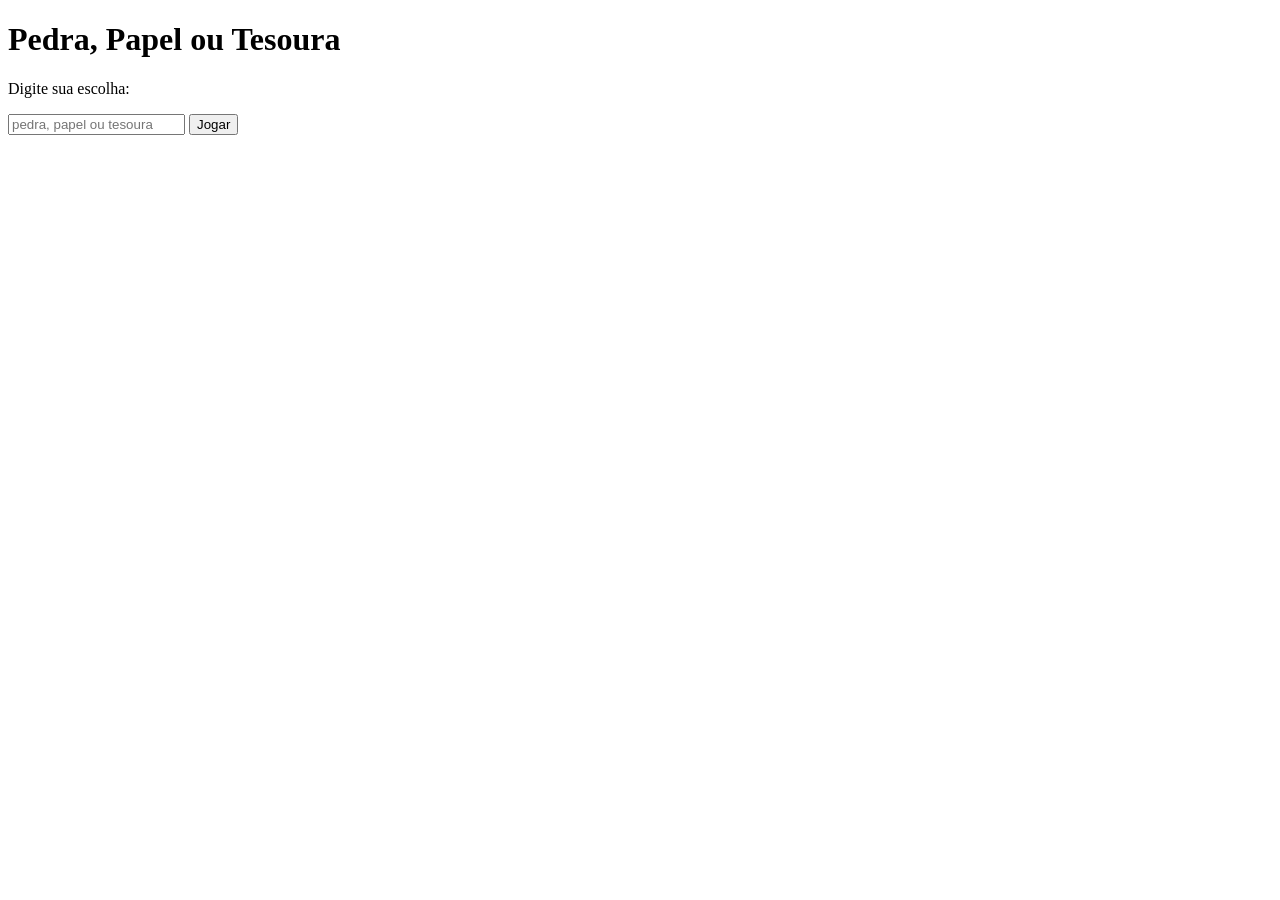
<file: Atividade/2/index.html>
<!DOCTYPE html>
<html lang="pt-BR">
<head>
  <meta charset="UTF-8">
  <meta name="viewport" content="width=device-width, initial-scale=1.0">
  <title>Pedra, Papel ou Tesoura</title>
</head>
<body>

  <h1>Pedra, Papel ou Tesoura</h1>

  <p>Digite sua escolha:</p>
  <input type="text" id="escolha" placeholder="pedra, papel ou tesoura" />
  <button onclick="jogar()">Jogar</button>

  <div id="resultado"></div>

  <script src="script.js"></script>
</body>
</html>
</file>
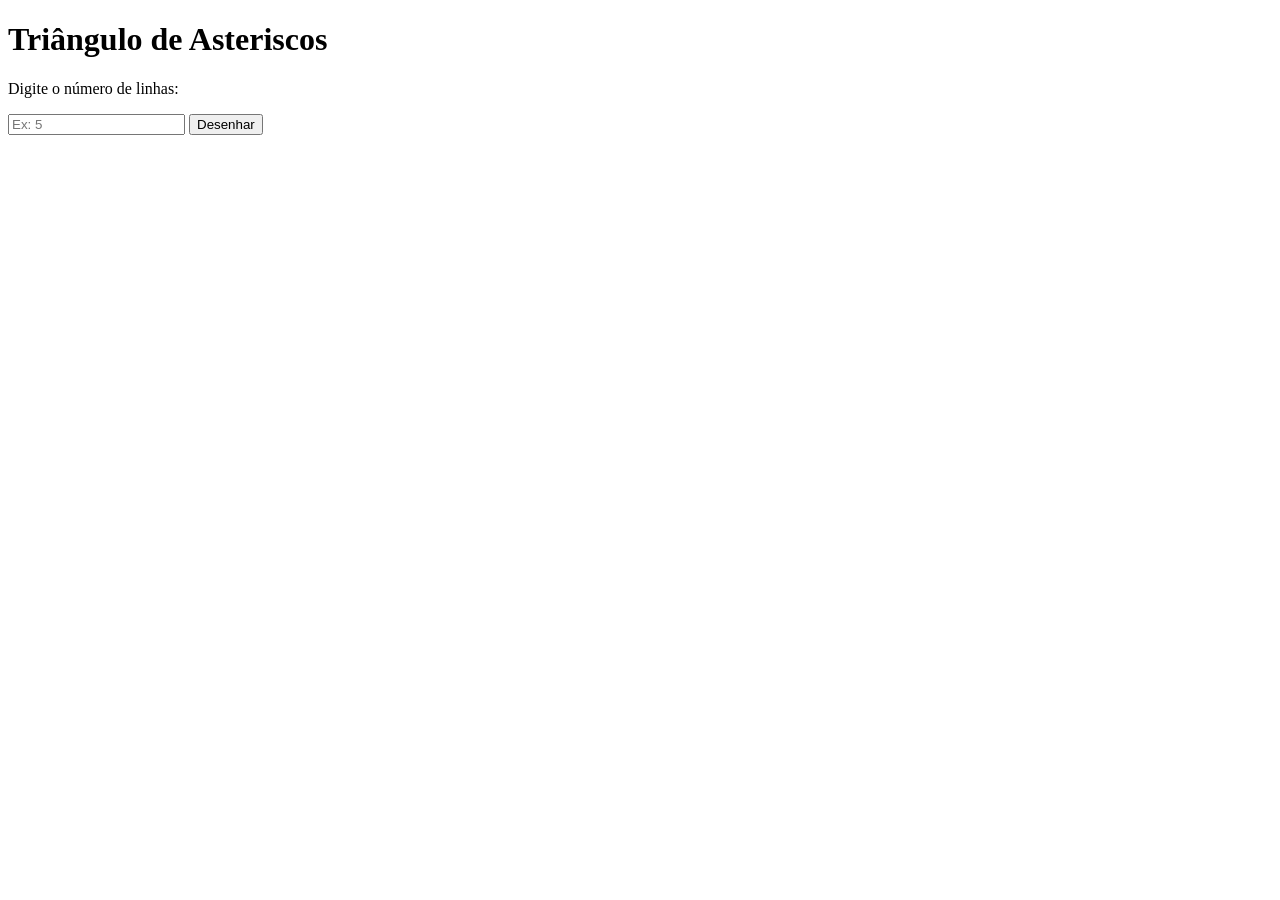
<file: Atividade/4/index.html>
<!DOCTYPE html>
<html lang="pt-BR">
<head>
  <meta charset="UTF-8">
  <meta name="viewport" content="width=device-width, initial-scale=1.0">
  <title>Triângulo de Asteriscos</title>
</head>
<body>

  <h1>Triângulo de Asteriscos</h1>

  <p>Digite o número de linhas:</p>
  <input type="number" id="linhas" placeholder="Ex: 5" />
  <button onclick="desenharTriangulo()">Desenhar</button>

  <div id="resultado"></div>

  <script src="script.js"></script>
</body>
</html>
</file>
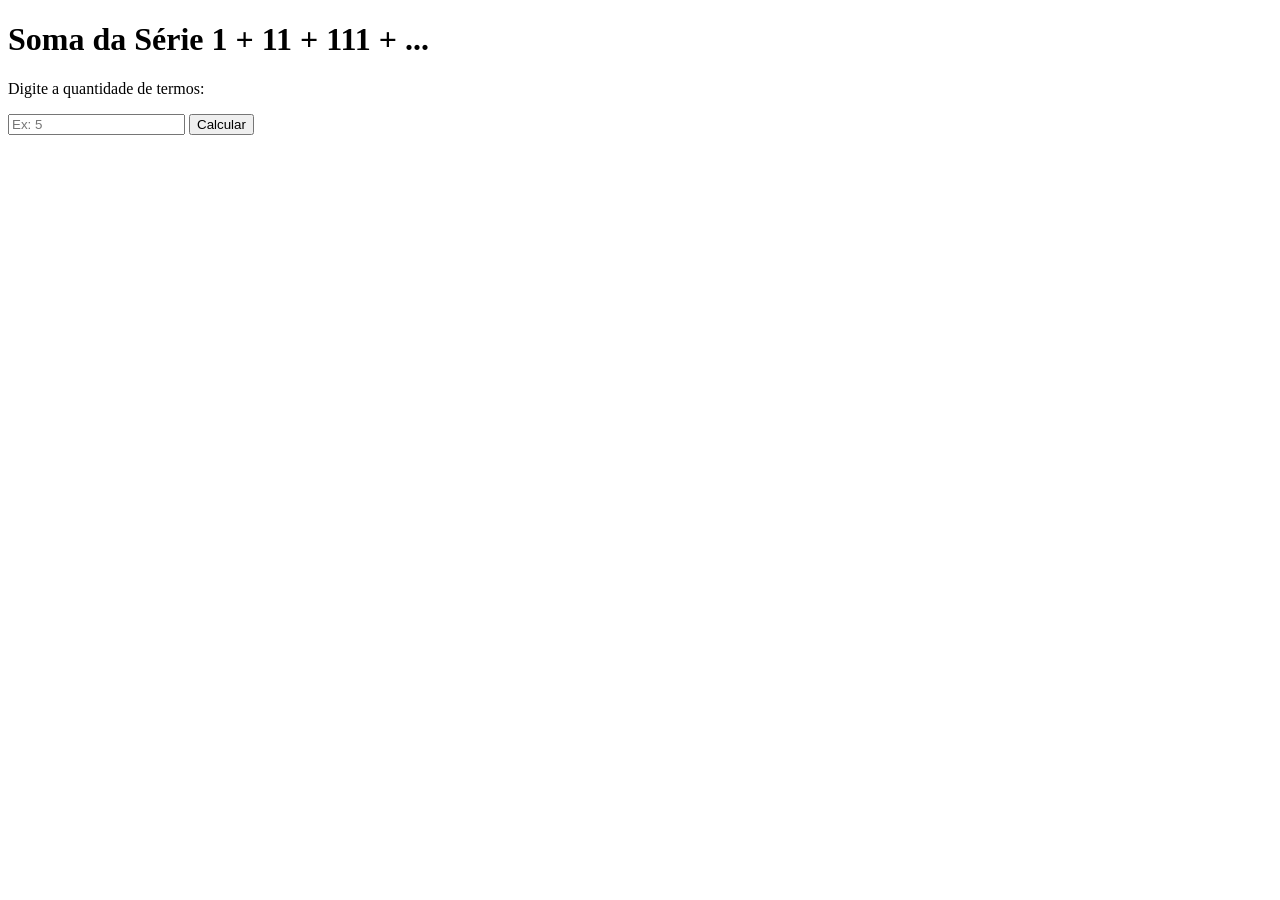
<file: Atividade/5/index.html>
<!DOCTYPE html>
<html lang="pt-BR">
<head>
  <meta charset="UTF-8">
  <meta name="viewport" content="width=device-width, initial-scale=1.0">
  <title>Soma da Série</title>
</head>
<body>

  <h1>Soma da Série 1 + 11 + 111 + ...</h1>

  <p>Digite a quantidade de termos:</p>
  <input type="number" id="termos" placeholder="Ex: 5" />
  <button onclick="calcularSerie()">Calcular</button>

  <div id="resultado"></div>

  <script src="script.js"></script>
</body>
</html>
</file>
